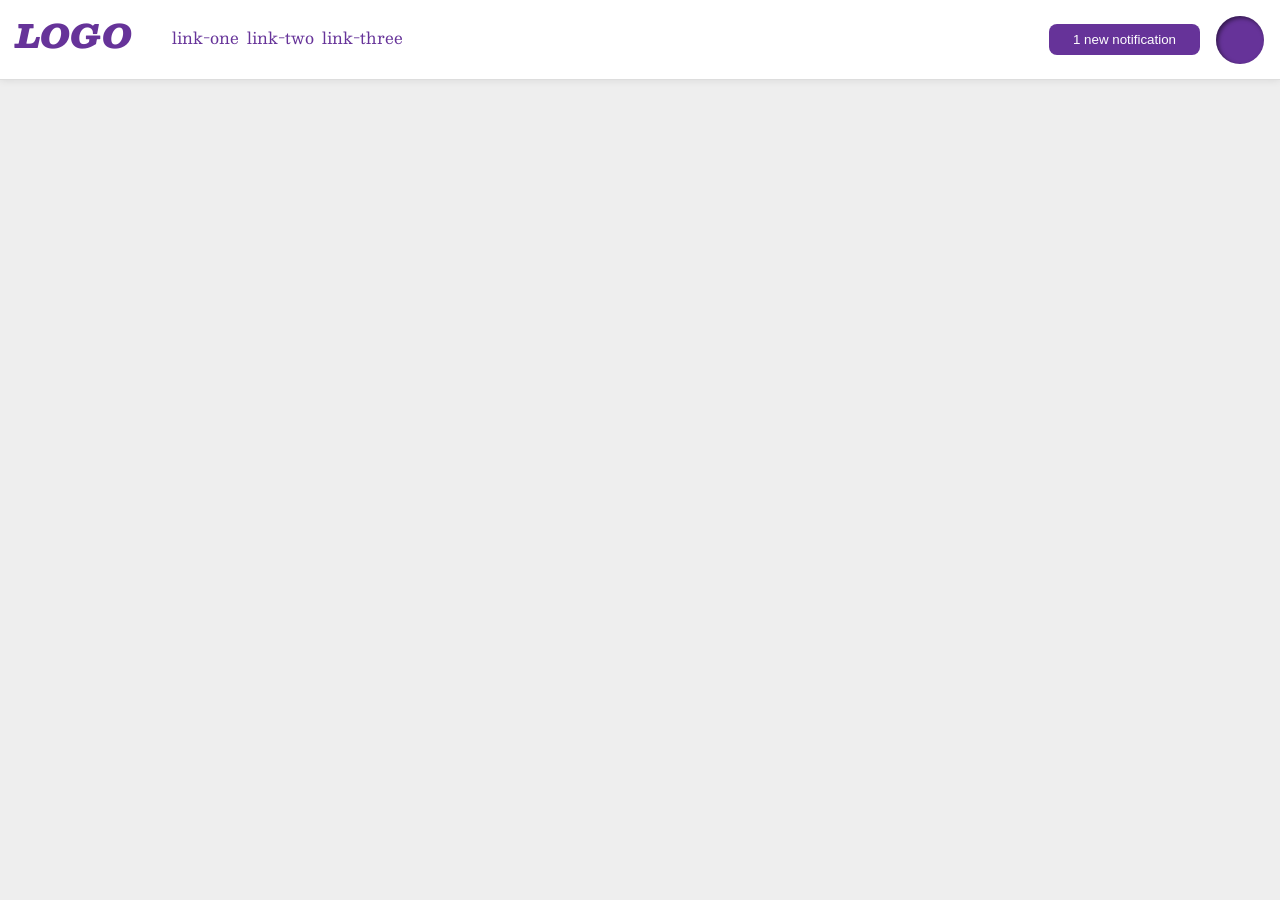
<file: foundations/flex/03-flex-header-2/index.html>
<!DOCTYPE html>
<html lang="en">
  <head>
    <meta charset="UTF-8">
    <meta http-equiv="X-UA-Compatible" content="IE=edge">
    <meta name="viewport" content="width=device-width, initial-scale=1.0">
    <title>Flex Header 2</title>
    <link rel="stylesheet" href="style.css">
  </head>
  <body>
    <div class="header">
      <div class="logo">
        LOGO
      </div>
      <ul class="links left">
        <li><a href="https://google.com">link-one</a></li>
        <li><a href="https://google.com">link-two</a></li>
        <li><a href="https://google.com">link-three</a></li>
      </ul>
      <button class="notifications right">
        1 new notification
      </button>
      <div class="profile-image right"></div>
    </div>
  </body>
</html>
</file>
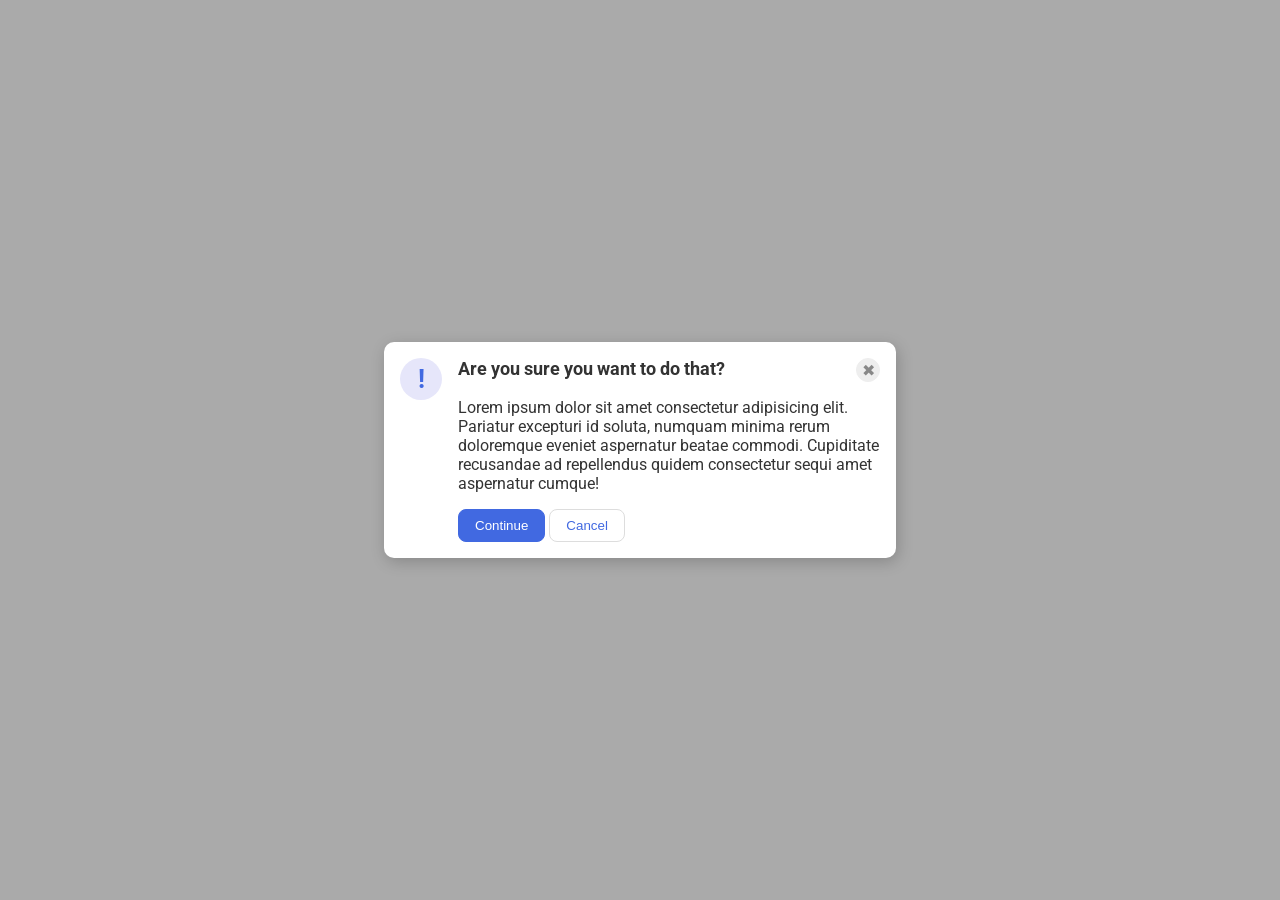
<file: foundations/flex/05-flex-modal/index.html>
<!DOCTYPE html>
<html lang="en">
  <head>
    <meta charset="UTF-8">
    <meta http-equiv="X-UA-Compatible" content="IE=edge">
    <meta name="viewport" content="width=device-width, initial-scale=1.0">
    <link rel="stylesheet" href="style.css">
    <title>Modal</title>
  </head>
  <body>
    <div class="modal">
      <div class="icon">!</div>

      <div class="right">
        <div class="top">
          <div class="header">Are you sure you want to do that?</div>
          <button class="close-button">✖</button>
        </div>
      
        <div class="text">Lorem ipsum dolor sit amet consectetur adipisicing elit. Pariatur excepturi id soluta, numquam minima rerum doloremque eveniet aspernatur beatae commodi. Cupiditate recusandae ad repellendus quidem consectetur sequi amet aspernatur cumque!</div>
        
        <div class="buttons">
          <button class="continue">Continue</button>
          <button class="cancel">Cancel</button>
        </div>
      </div>
    </div>
  </body>
</html>
</file>
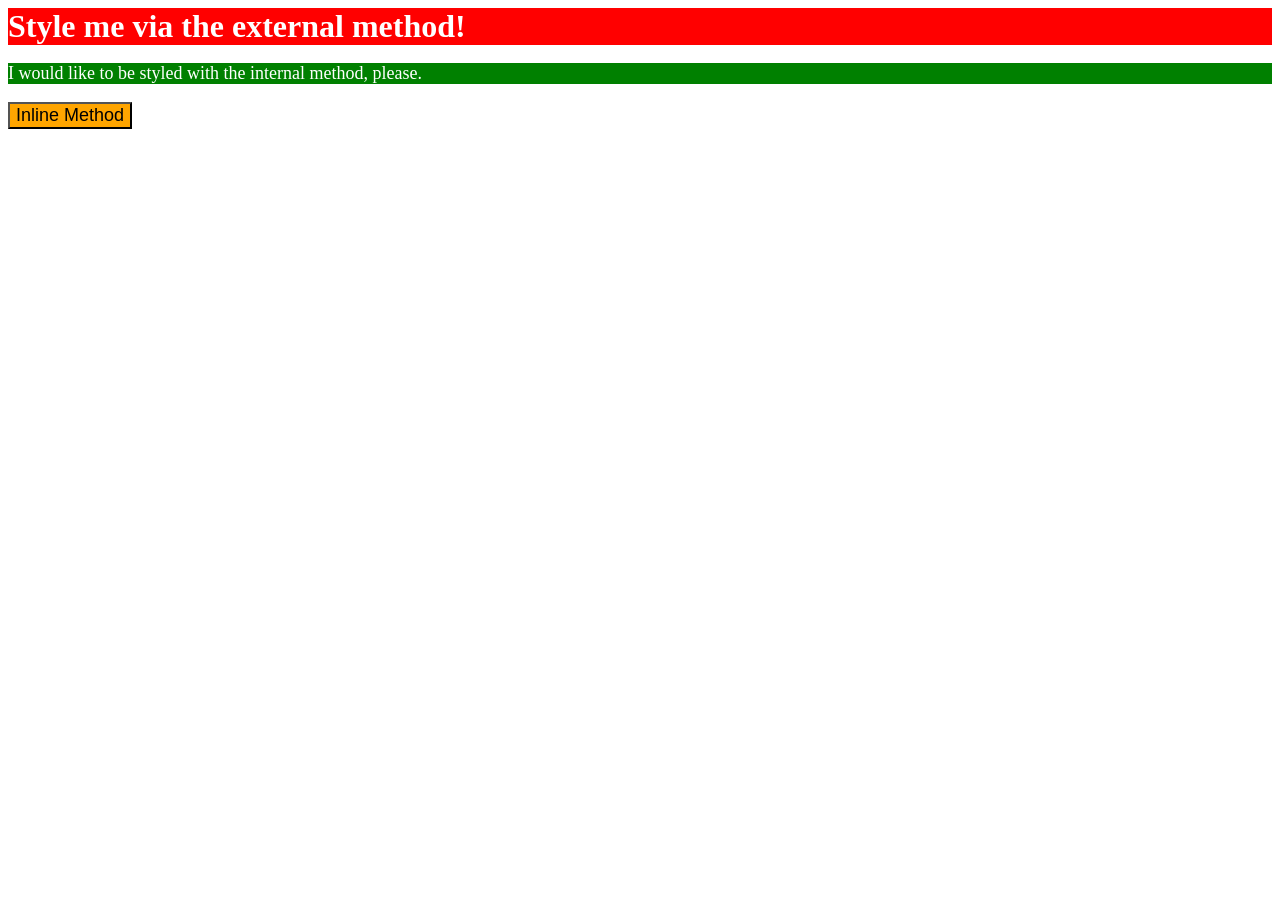
<file: foundations/intro-to-css/01-css-methods/index.html>
<!DOCTYPE html>
<html lang="en">
  <head>
    <meta charset="UTF-8">
    <meta http-equiv="X-UA-Compatible" content="IE=edge">
    <meta name="viewport" content="width=device-width, initial-scale=1.0">
    <link rel="stylesheet" href="styles.css">
    <title>Methods for Adding CSS</title>

    <style>
      p {
        background-color: green;
        color: white;
        font-size: 18px;
      }
    </style>
  </head>
  <body>
    <div>Style me via the external method!</div>
    <p>I would like to be styled with the internal method, please.</p>
    <button style="background-color: orange; font-size: 18px;">Inline Method</button>
  </body>
</html>
</file>
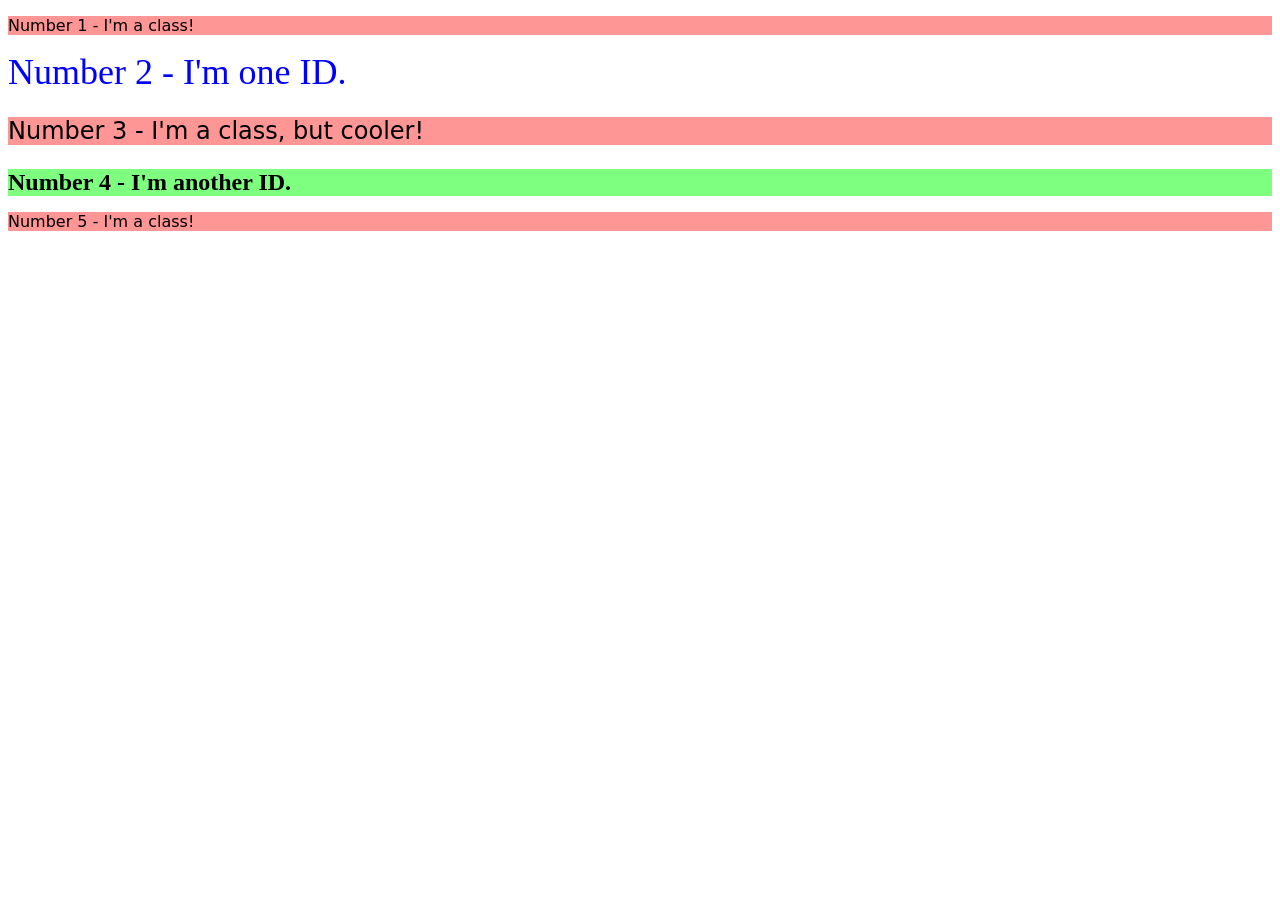
<file: foundations/intro-to-css/02-class-id-selectors/index.html>
<!DOCTYPE html>
<html lang="en">
  <head>
    <meta charset="UTF-8">
    <meta http-equiv="X-UA-Compatible" content="IE=edge">
    <meta name="viewport" content="width=device-width, initial-scale=1.0">
    <title>Class and ID Selectors</title>
    <link rel="stylesheet" href="style.css">
  </head>
  <body>
    <p class="odd">Number 1 - I'm a class!</p>
    <div id="second">Number 2 - I'm one ID.</div>
    <p class="odd third">Number 3 - I'm a class, but cooler!</p>
    <div id="fourth">Number 4 - I'm another ID.</div>
    <p class="odd">Number 5 - I'm a class!</p>
  </body>
</html>
</file>
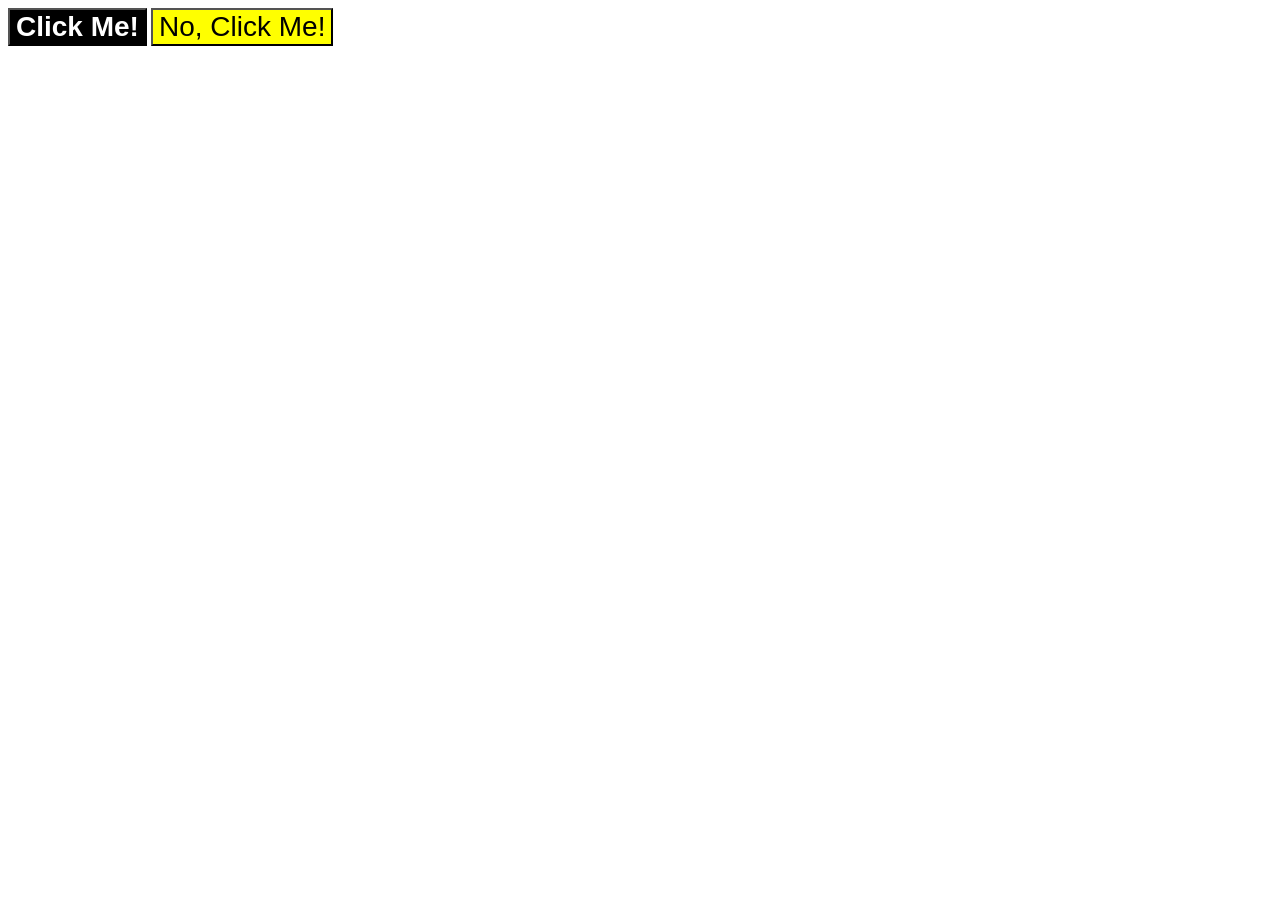
<file: foundations/intro-to-css/03-grouping-selectors/index.html>
<!DOCTYPE html>
<html lang="en">
  <head>
    <meta charset="UTF-8">
    <meta http-equiv="X-UA-Compatible" content="IE=edge">
    <meta name="viewport" content="width=device-width, initial-scale=1.0">
    <title>Grouping Selectors</title>
    <link rel="stylesheet" href="style.css">
  </head>
  <body>
    <button class="left">Click Me!</button>
    <button class="right">No, Click Me!</button>
  </body>
</html>
</file>
<file: foundations/flex/03-flex-header-2/style.css>
/* this is some magical font-importing.  
you'll learn about it later. */
@import url('https://fonts.googleapis.com/css2?family=Besley:ital,wght@0,400;1,900&display=swap');

body {
  margin: 0;
  background: #eee;
  font-family: Besley, serif;
}

.header {
  background: white;
  border-bottom: 1px solid #ddd;
  box-shadow: 0 0 8px rgba(0,0,0,.1);
  display: flex;
  padding: 8px 16px;
}

.profile-image {
  background: rebeccapurple;
  box-shadow: inset 2px 2px 4px rgba(0,0,0,.5);
  border-radius: 50%;
  width: 48px;
  height: 48px;
  flex-shrink: 0;
  align-self: center;
}

.logo {
  color: rebeccapurple;
  font-size: 32px;
  font-weight: 900;
  font-style: italic;
}

button {
  border: none;
  border-radius: 8px;
  background: rebeccapurple;
  color: white;
  padding: 8px 24px;
  margin: 16px;
}

a {
  /* this removes the line under our links */
  text-decoration: none;
  color: rebeccapurple;
}

ul {
  list-style-type: none;
}

.left {
  display: flex;
  gap: 8px;
  margin-right: auto;
}
</file>
<file: foundations/flex/05-flex-modal/style.css>
@import url('https://fonts.googleapis.com/css2?family=Roboto:wght@400;700&display=swap');

html, body {
  height: 100%;
}

body {
  font-family: Roboto, sans-serif;
  margin: 0;
  background: #aaa;
  color: #333;
  /* I'll give you this one for free lol */
  display: flex;
  align-items: center;
  justify-content: center;
}

.modal {
  background: white;
  width: 480px;
  border-radius: 10px;
  box-shadow: 2px 4px 16px rgba(0,0,0,.2);
}

.icon {
  color: royalblue;
  font-size: 26px;
  font-weight: 700;
  background: lavender;
  width: 42px;
  height: 42px;
  border-radius: 50%;
  display: flex;
  align-items: center;
  justify-content: center;
}

.close-button {
  background: #eee;
  border-radius: 50%;
  color: #888;
  font-weight: 400;
  font-size: 16px;
  height: 24px;
  width: 24px;
  display: flex;
  align-items: center;
  justify-content: center;
  border: 1px solid #eee;
  padding: 0;
}

button {
  cursor: pointer;
  padding: 8px 16px;
  border-radius: 8px;
}

button.continue {
  background: royalblue;
  border: 1px solid royalblue;
  color: white;
}

button.cancel {
  background: white;
  border: 1px solid #ddd;
  color: royalblue;
}

/* My solution */

.modal, .right, .top {
  display: flex;
}

.modal {
  gap: 16px;
  padding: 16px;
}

.icon {
  flex-shrink: 0;
}

.top {
  justify-content: space-between;
  font-weight: bold;
  font-size: large;
}

.right {
  flex-direction: column;
  justify-content: space-evenly;
  gap: 16px;
}
</file>
<file: foundations/intro-to-css/01-css-methods/styles.css>
div {
    background-color: red;
    color: white;
    font-size: 32px;
    font-weight: bold;
    align-content: center;   
}
</file>
<file: foundations/intro-to-css/02-class-id-selectors/style.css>
/* Add CSS Styling */

.odd {
    background-color: rgb(255, 150, 150);
    font-family: Verdana, 'DejaVu Sans', sans-serif;   
}

#second {
    color: rgb(0, 0, 256);
    font-size: 36px;
}

.odd.third {
    font-size: 24px;
}

#fourth {
    background-color: rgb(0, 255, 0, 0.5);
    font-size: 24px;
    font-weight: bold;
}
</file>
<file: foundations/intro-to-css/03-grouping-selectors/style.css>
/* Add CSS Styling */

.left,
.right {
    font-size: 28px;
    font-family: Helvetica, 'Times New Roman', sans-serif;
}

.left {
    background-color: black;
    color: white;
    font-weight: bold;
}

.right{
    background-color: yellow;
    color: black;
}
</file>
